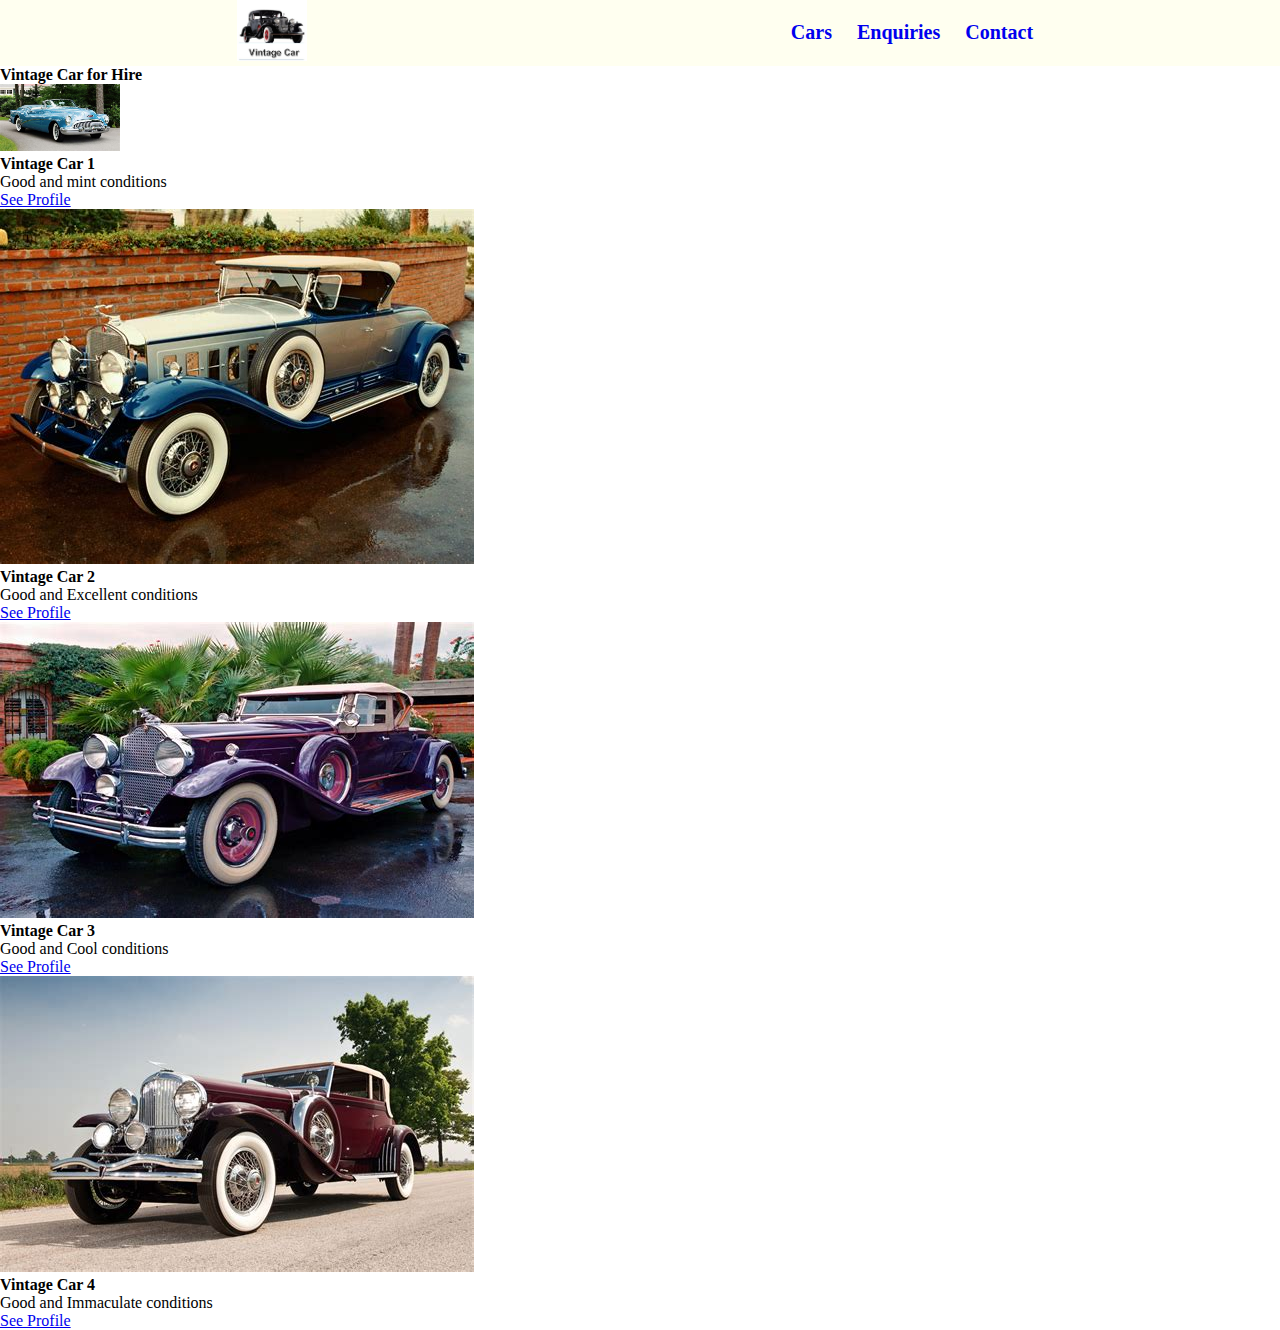
<file: index.html>
<!DOCTYPE html>
<html lang="en">
<head>
    <meta charset="UTF-8">
    <meta http-equiv="X-UA-Compatible" content="IE=edge">
    <meta name="viewport" content="width=device-width, initial-scale=1.0">

    <title>Vintage Car</title>
    <link href="CSS/main.css" rel="stylesheet">

</head>
<body>
    <header>
    <!-- Navigation Bar Section -->
    <nav class="vc-navbar">
        <div>
            <a href="#"> <img src="images/VintageCar_logo.JPG" alt="Vintage Car Logo" width="70" height=""> </a>            
        </div>
        <ul class="vc-navlist" id="vc-naviList">
            <li class="vc-navlistitem">
                <a href="#"><Strong>Cars</Strong></a>
            </li>
            <li class="vc-navlistitem">
                <a href="#"><Strong>Enquiries</Strong></a>
            </li>
            <li class="vc-navlistitem">
                <a href="#"><Strong>Contact</Strong></a>
            </li>
        </ul>
        <div class="menu" id="vc-toggleButton">
            <div class="menu-line"></div>
            <div class="menu-line"></div>
            <div class="menu-line"></div>
        </div>
    </nav>
    </header>
    <!-- Heading section
    <table>
    <tr colspan="4"> -->
    <div class="Website heading">    
    <strong>Vintage Car for Hire</strong>
    </div>
    <!--</tr>  -->
    <tr>
        <td>
    <div class="card1" style="width:400px">
        <img class="card-img-top1" src="images/Car1.jpg" alt="Card image1" width="120px">
        <div class="card-body1">
          <h4 class="card-title1">Vintage Car 1</h4>
          <p class="card-text1">Good and mint conditions</p>
          <a href="#" class="btn btn-primary">See Profile</a>
        </div>
      </div>
    </td>
    <td>
      <div class="card2" style="width:400px">
        <img class="card-img-top2" src="images/Car2.jpg" alt="Card image2">
        <div class="card-body2">
          <h4 class="card-title2">Vintage Car 2</h4>
          <p class="card-text2">Good and Excellent conditions</p>
          <a href="#" class="btn btn-primary">See Profile</a>
        </div>
      </div>
    </td>
    <td>
      <div class="card3" style="width:400px">
        <img class="card-img-top3" src="images/Car3.jpg" alt="Card image3">
        <div class="card-body3">
          <h4 class="card-title3">Vintage Car 3</h4>
          <p class="card-text3">Good and Cool conditions</p>
          <a href="#" class="btn btn-primary">See Profile</a>
        </div>
      </div>
    </td>
    <td>
      <div class="card4" style="width:400px">
        <img class="card-img-top4" src="images/Car4.jpg" alt="Card image4">
        <div class="card-body4">
          <h4 class="card-title4">Vintage Car 4</h4>
          <p class="card-text4">Good and Immaculate conditions</p>
          <a href="#" class="btn btn-primary">See Profile</a>
        </div>
      </div>
    </td>
    </tr>
    </table>
</body>
<script>
    const toggleButton = document.getElementById('vc-toggleButton');
    const vcnaviList = document.getElementById('vc-naviList');
    toggleButton.addEventListener('click', () => {
        naviList.classList.toggle('active');
    })
</script>
</html>
</file>
<file: CSS/main.css>
* {
    box-sizing: border-box;
    padding: 0;
    margin: 0;
}

.vc-navbar {
    background-color: ivory;
    color: Black;
    display: flex;
    justify-content: space-around;
    align-items: center;
    font-size: 20px;
}

.vc-navbar a {
    text-decoration: none;
}

.vc-navbar a:hover {
    color: skyblue;
}

.vc-navlist {
    list-style-type: none;
}

.vc-navlist .vc-navlistitem {
    display: inline-block;
    padding: 20px 10px;
}

.menu {
    display: none;
}

.menu-line{
    width: 20px;
    height: 3px;
    background-color: black;
    margin-top: 3px;
}

@media all and (max-width: 480px) {
    .vc-navbar {
        flex-direction: column;
        position: relative;
    }

    .vc-navbar .container-icon {
        width: 100%; 
    }    

    .menu {
        display: block;
        position: absolute;
        right: 15px;
        top: 15px;
    }

    .vc-navlist {
        list-style-type: none;
        width: 100%;
        text-align: center;
        padding-top: 10px;
    }

    .primary-icon {
        margin-top: 10px;
        margin-left: 10px;
    }

    .active {
        display: block;
    }
}

.card-img-top{ 
    
}
</file>
